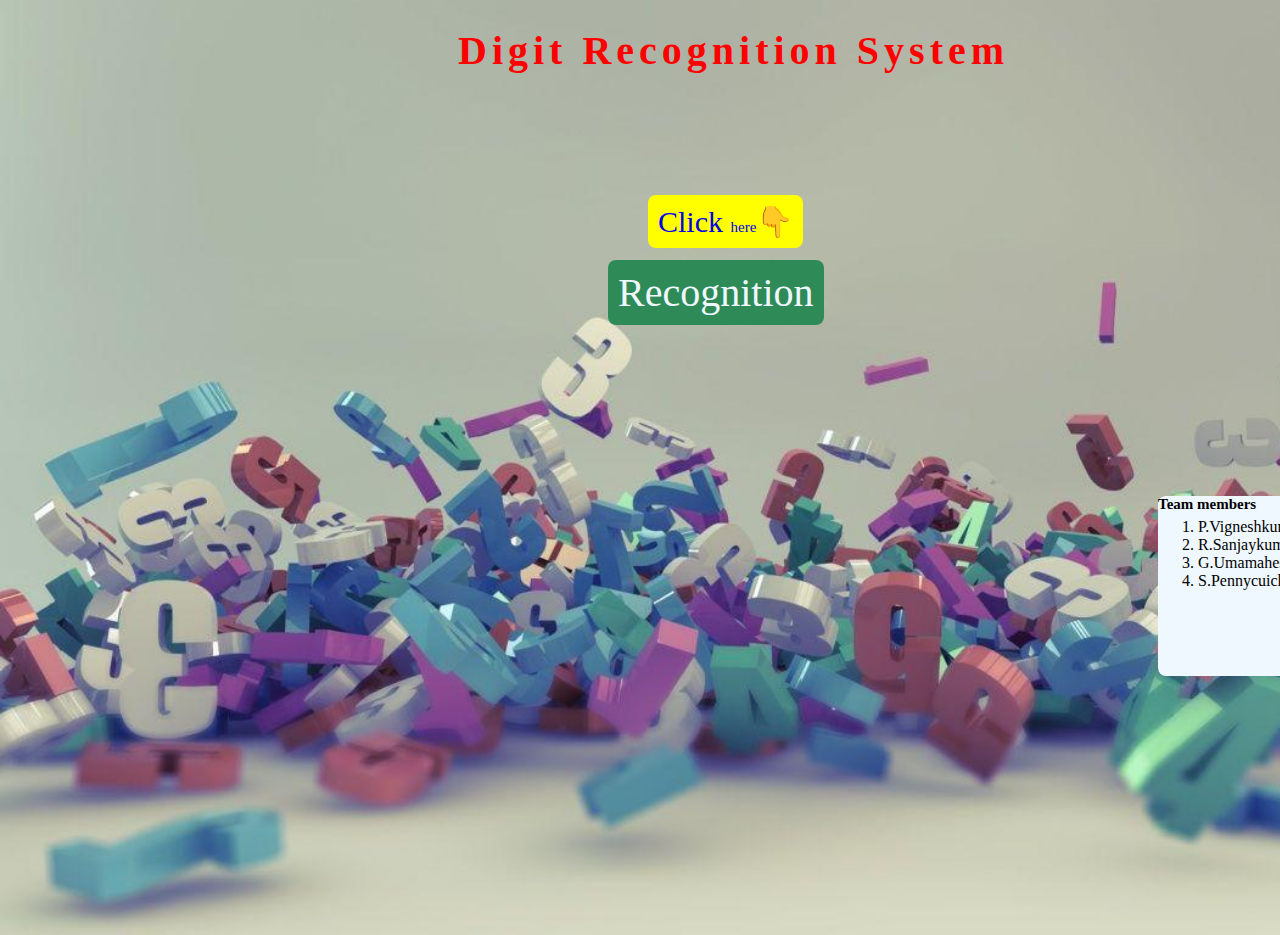
<file: projects/application bulding/HTML front end files/Index.html>
<!DOCTYPE html>
<html>
    <head>
        <title>Digit Recognition System</title>
        <link rel="stylesheet" href="indexstyle.css">
    </head>
    <body>
        <h1 class="heading">Digit Recognition System</h1>
        <div class="box">
            <div class="cl">
                <a href="#" class="click">Click <span>here</span>&#128071 </a>
            </div>
            <div class="re">
                <a href="reg.html" class="reg"> Recognition </a>
            </div>
        </div>
        <div class="team">
            <div class="teammumbers">
                     <p>
                        <h5>Team members</h5>
                     <ol>
                        <li>P.Vigneshkumar</li>
                        <li>R.Sanjaykumar</li>
                        <li>G.Umamaheswaran</li>
                        <li>S.Pennycuick</li>
                    </ol>
                     </p>
            </div>
        </div>
        
    </body>
</html>
</file>
<file: projects/application bulding/HTML front end files/indexstyle.css>
body{
    background-image: url('indexwall.jpg');
    height: 100vh;
    background-repeat: no-repeat;
    background-size: cover;
}
.box{
    flex-direction: column;
    margin-top: 130px;

}
.reg{
    background-color: #2E8B57;
    font-size: 40px;
    text-decoration: none;
    border-radius: 8px;
    padding: 10px;
    font-family: "Comic Sans MS", "Comic Sans", cursive;
    color: aliceblue;
    margin-left: 600px;
    margin-bottom: 400px;
    cursor: pointer;
}
.re{
    margin-top: 30px;
}
.heading{
    color: red;
    font-family: "Comic Sans MS", "Comic Sans", cursive;
    margin-left: 450px;
    font-size: 40px;
    
    letter-spacing: 5px;
    align-items: center;
    
}
.cl{
    margin-left: 90px;
}
.click{
    margin-left: 550px;
    background-color: #FFFF00;
    text-decoration: none;
    font-size: 30px;
    padding: 10px;
    border-radius: 8px;
    cursor: none;
    
}
span{
    font-size: 15px;
}
h5{
    font-size: 15px;
}
ol{
    margin-top: -20px;
}
.teammumbers{
    background-color: aliceblue;
    width: 180px;
    height: 180px;
    border-radius: 8px;
    margin-left: 1150px;
    margin-top: 180px;
}
p{
    color: white;
    margin-left: 600px;
    font-family: 'Times New Roman', Times, serif;
}
</file>
